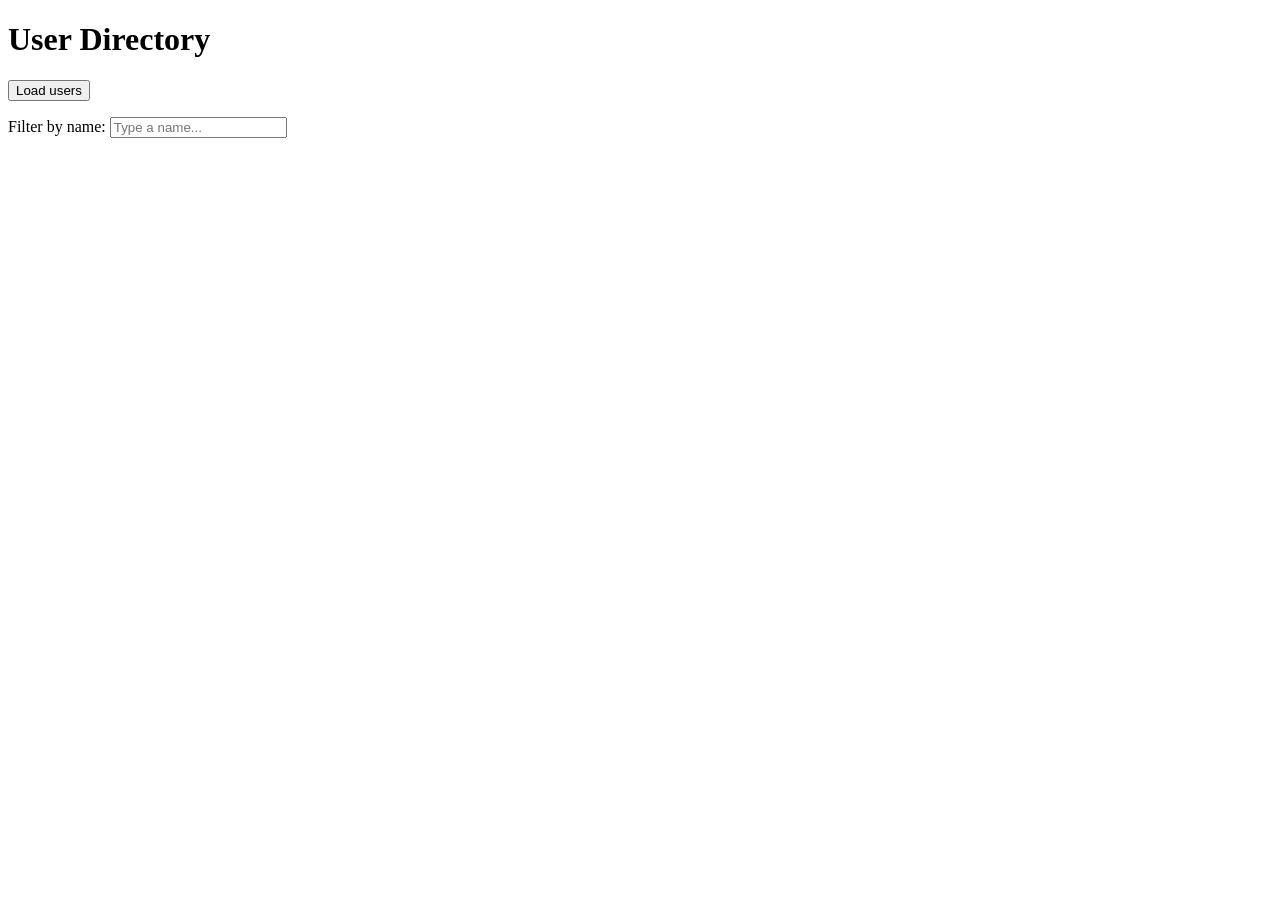
<file: day5/index.html>
<!DOCTYPE html>
<html lang="en">
<head>
  <meta charset="UTF-8">
  <meta name="viewport" content="width=device-width, initial-scale=1.0">
  <title>User Directory</title>
  <script src="users.js" defer></script>
</head>
<body>
  <h1>User Directory</h1>

  <button id="load-users" type="button">Load users</button>

  <p>
    <label for="filter-input">Filter by name:</label>
    <input type="text" id="filter-input" placeholder="Type a name...">
  </p>

  <p id="status"></p>

  <ul id="users-list"></ul>
</body>
</html>
</file>
